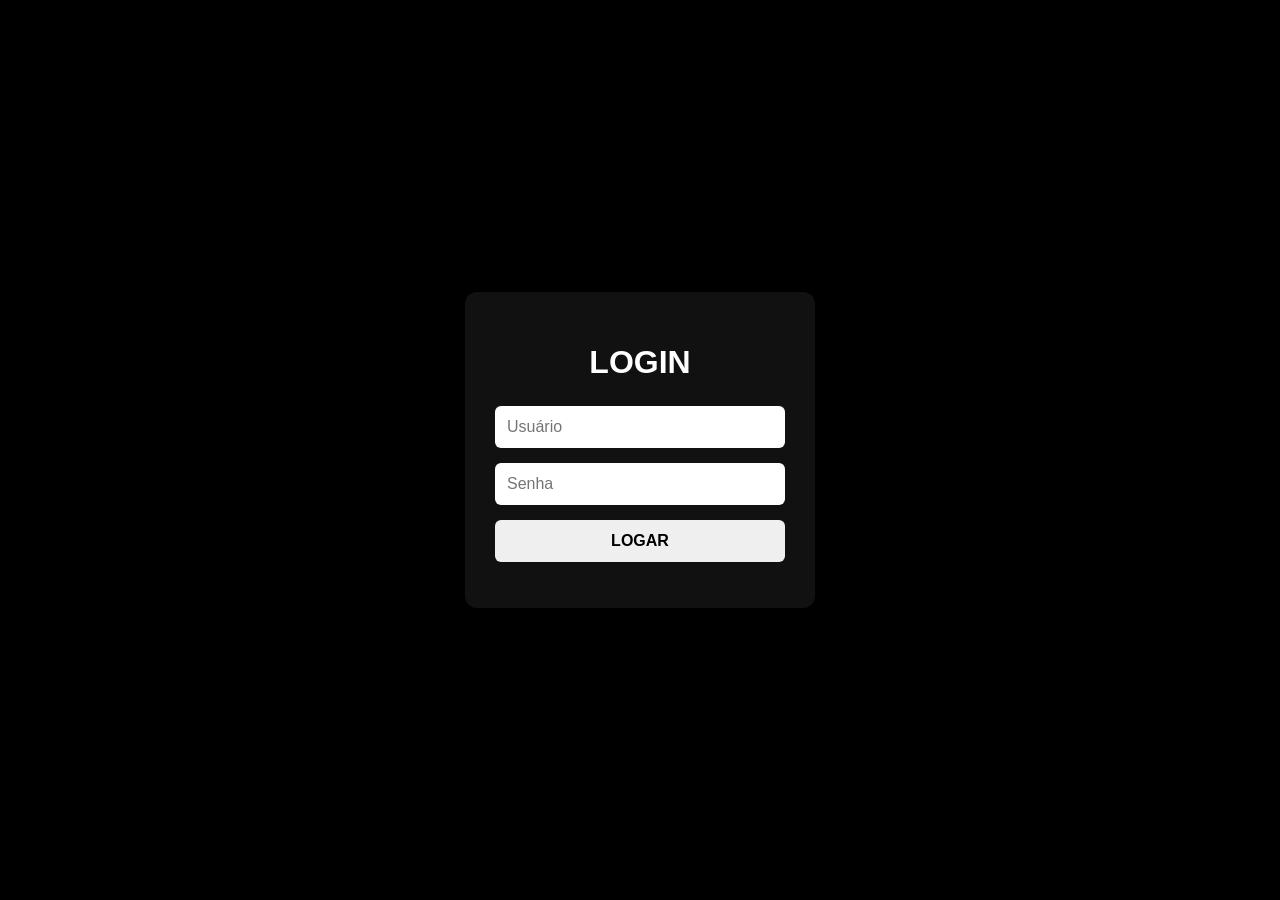
<file: index.html>
<!DOCTYPE html>
<html lang="pt-BR">
<head>
    <meta charset="UTF-8">
    <meta name="viewport" content="width=device-width, initial-scale=1.0">
    <title>Login - Estudos de Thiago</title>
    <link rel="stylesheet" href="style.css">
</head>

<body class="login-body">

    <div class="login-box">
        <h1>LOGIN</h1>

        <input type="text" id="usuario" placeholder="Usuário">
        <input type="password" id="senha" placeholder="Senha">

        <button onclick="fazerLogin()">LOGAR</button>

        <p id="mensagem"></p>
    </div>

    <script>
        function fazerLogin() {
            const usuario = document.getElementById("usuario").value;
            const senha = document.getElementById("senha").value;
            const mensagem = document.getElementById("mensagem");

            if (usuario === "menezes071" && senha === "Thiago2008") {
                window.location.href = "estudos.html";
            } else {
                mensagem.textContent = "Usuário ou senha incorretos.";
            }
        }
    </script>

</body>
</html>
</file>
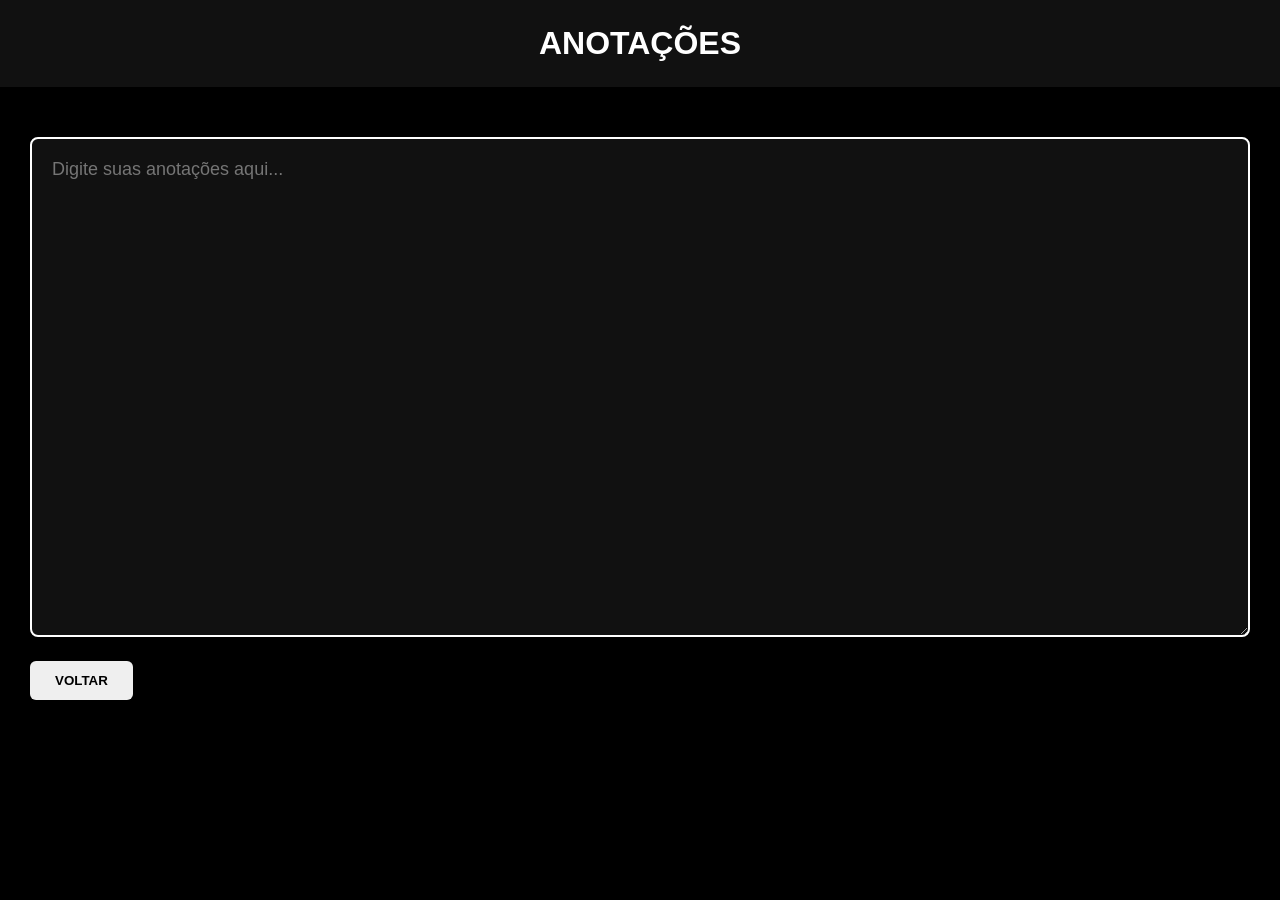
<file: anotacoes.html>
<!DOCTYPE html>
<html lang="pt-BR">
<head>
    <meta charset="UTF-8">
    <meta name="viewport" content="width=device-width, initial-scale=1.0">
    <title>Anotações</title>
    <link rel="stylesheet" href="style.css">
</head>

<body>

    <header>
        <h1>ANOTAÇÕES</h1>
    </header>

    <main class="anotacoes-container">

        <h2 id="nomeMateria"></h2>

        <textarea
            id="blocoNotas"
            placeholder="Digite suas anotações aqui..."
        ></textarea>

        <button onclick="voltar()">VOLTAR</button>

    </main>

    <script>
        const materia = localStorage.getItem("materiaSelecionada");

        document.getElementById("nomeMateria").textContent = materia;

        const blocoNotas = document.getElementById("blocoNotas");

        const chave = "anotacoes_" + materia;

        blocoNotas.value = localStorage.getItem(chave) || "";

        blocoNotas.addEventListener("input", function() {
            localStorage.setItem(chave, blocoNotas.value);
        });

        function voltar() {
            window.location.href = "estudos.html";
        }
    </script>

</body>
</html>
</file>
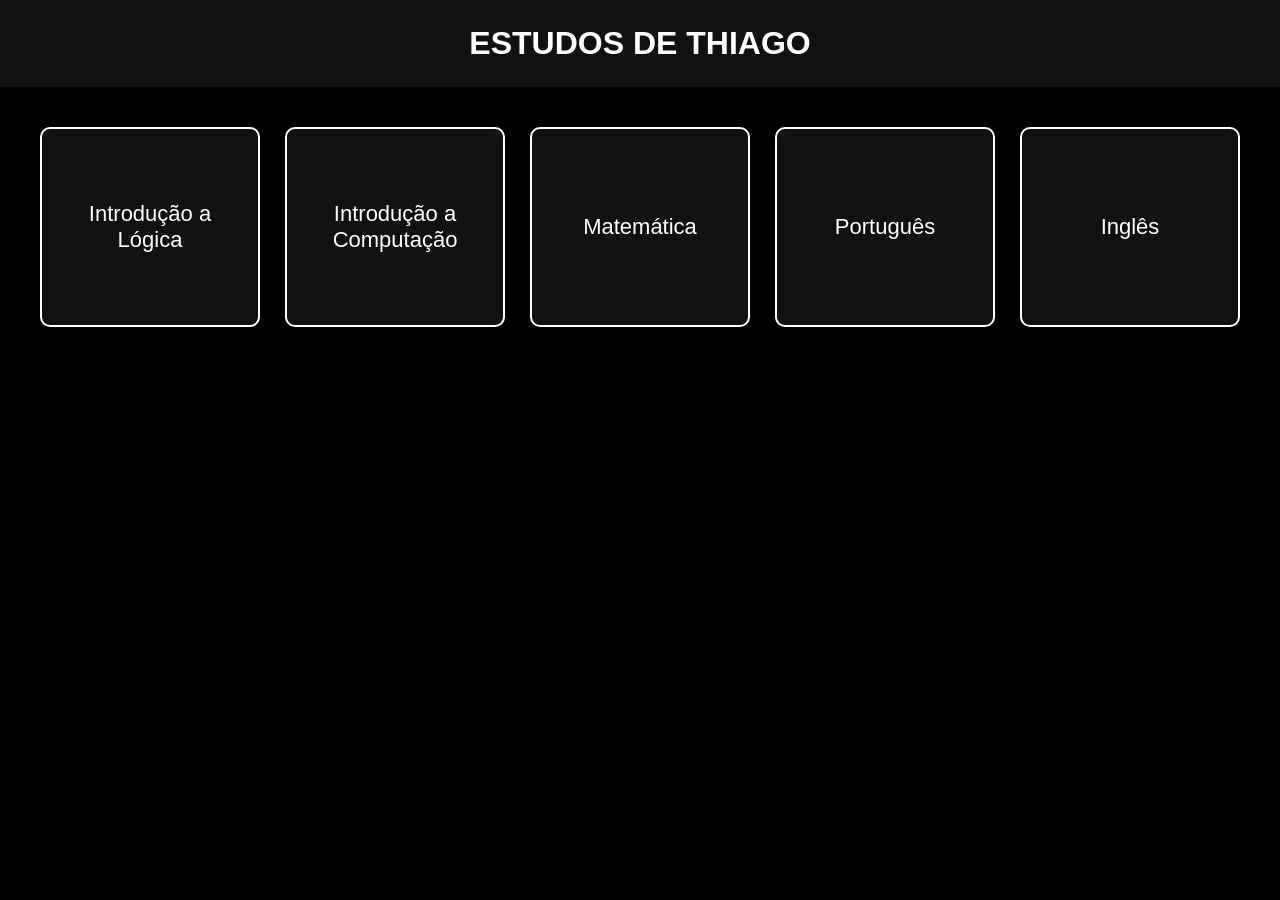
<file: estudos.html>
<!DOCTYPE html>
<html lang="pt-BR">
<head>
    <meta charset="UTF-8">
    <meta name="viewport" content="width=device-width, initial-scale=1.0">
    <title>Estudos de Thiago</title>
    <link rel="stylesheet" href="style.css">
</head>

<body>

    <header>
        <h1>ESTUDOS DE THIAGO</h1>
    </header>

    <main class="catalogo">

        <div class="materia" onclick="abrirMateria('Introdução a Lógica')">
            Introdução a Lógica
        </div>

        <div class="materia" onclick="abrirMateria('Introdução a Computação')">
            Introdução a Computação
        </div>

        <div class="materia" onclick="abrirMateria('Matemática')">
            Matemática
        </div>

        <div class="materia" onclick="abrirMateria('Português')">
            Português
        </div>

        <div class="materia" onclick="abrirMateria('Inglês')">
            Inglês
        </div>

    </main>

    <script>
        function abrirMateria(materia) {
            localStorage.setItem("materiaSelecionada", materia);
            window.location.href = "anotacoes.html";
        }
    </script>

</body>
</html>
</file>
<file: style.css>
* {
    box-sizing: border-box;
}

body {
    margin: 0;
    background-color: #000;
    color: white;
    font-family: Arial, sans-serif;
}

/* LOGIN */

.login-body {
    height: 100vh;
    display: flex;
    justify-content: center;
    align-items: center;
}

.login-box {
    width: 350px;
    padding: 30px;
    background-color: #111;
    border-radius: 12px;
    text-align: center;
}

.login-box h1 {
    margin-bottom: 25px;
}

.login-box input {
    display: block;
    width: 100%;
    margin-bottom: 15px;
    padding: 12px;
    border: none;
    border-radius: 6px;
    font-size: 16px;
}

.login-box button {
    width: 100%;
    padding: 12px;
    border: none;
    border-radius: 6px;
    cursor: pointer;
    font-size: 16px;
    font-weight: bold;
}

.login-box button:hover {
    opacity: 0.8;
}

#mensagem {
    color: red;
}

/* CABEÇALHO */

header {
    width: 100%;
    padding: 25px;
    text-align: center;
    background-color: #111;
}

header h1 {
    margin: 0;
}

/* CATÁLOGO */

.catalogo {
    display: grid;
    grid-template-columns: repeat(auto-fit, minmax(220px, 1fr));
    gap: 25px;
    padding: 40px;
}

.materia {
    min-height: 200px;
    background-color: #111;
    border: 2px solid white;
    border-radius: 10px;

    display: flex;
    justify-content: center;
    align-items: center;

    text-align: center;
    padding: 20px;

    font-size: 22px;
    cursor: pointer;

    transition: 0.2s;
}

.materia:hover {
    background-color: white;
    color: black;
    transform: scale(1.03);
}

/* ANOTAÇÕES */

.anotacoes-container {
    padding: 30px;
}

.anotacoes-container h2 {
    margin-bottom: 20px;
}

#blocoNotas {
    width: 100%;
    min-height: 500px;
    resize: vertical;

    padding: 20px;

    background-color: #111;
    color: white;

    border: 2px solid white;
    border-radius: 8px;

    font-family: Arial, sans-serif;
    font-size: 18px;
}

.anotacoes-container button {
    margin-top: 20px;
    padding: 12px 25px;

    border: none;
    border-radius: 6px;

    cursor: pointer;
    font-weight: bold;
}

@media (max-width: 600px) {

    .catalogo {
        grid-template-columns: 1fr;
        padding: 20px;
    }

    .materia {
        min-height: 150px;
    }

    .anotacoes-container {
        padding: 20px;
    }
}
</file>
